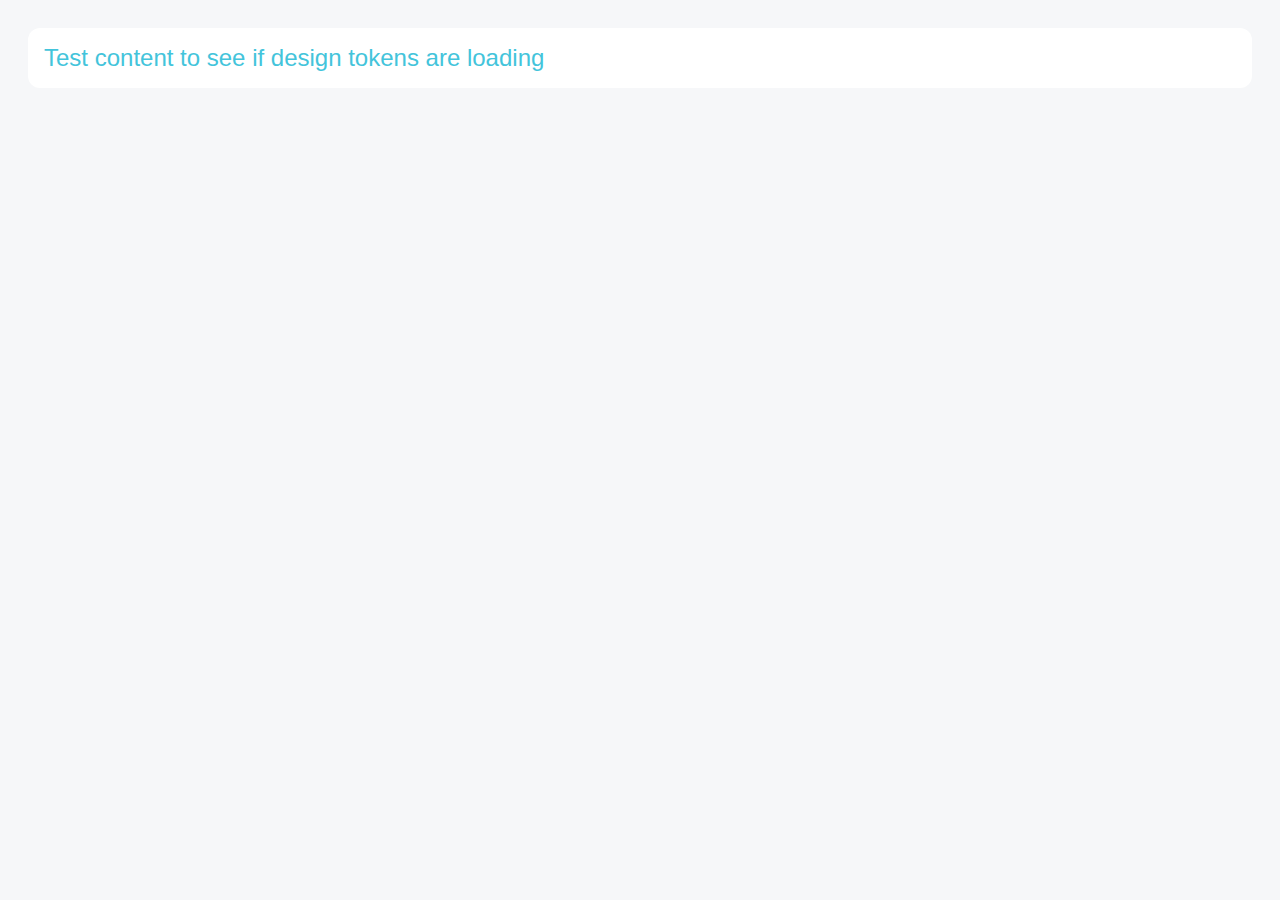
<file: test.html>
<!DOCTYPE html>
<html lang="en">
<head>
    <meta charset="UTF-8">
    <meta name="viewport" content="width=device-width, initial-scale=1.0">
    <title>Test</title>
    <link rel="stylesheet" href="design-system-tokens.css">
    <style>
        body {
            font-family: var(--font-family);
            color: var(--color-text-primary);
            background-color: var(--color-background);
            padding: 20px;
        }
        .test {
            font-size: var(--font-heading-large-size);
            color: var(--color-type-easy);
            background-color: var(--color-card-background);
            padding: var(--spacing-md);
            border-radius: var(--border-radius);
        }
    </style>
</head>
<body>
    <div class="test">Test content to see if design tokens are loading</div>
</body>
</html>
</file>
<file: design-system-tokens.css>
/* Design System Tokens with Josefin Sans font */
:root {
  /* Typography Scale - Base Font */
  --font-family: 'Josefin Sans', sans-serif;
  
  /* Heading Typography */
  /* Font Heading XXLarge */
  --font-heading-xxlarge-size: 2rem; /* 32px */
  --font-heading-xxlarge-line-height: 2.25rem; /* 36px */
  --font-heading-xxlarge-weight: 700; /* Bold */
  --font-heading-xxlarge-letter-spacing: -0.02em;
  
  /* Font Heading XLarge */
  --font-heading-xlarge-size: 1.75rem; /* 28px */
  --font-heading-xlarge-line-height: 2rem; /* 32px */
  --font-heading-xlarge-weight: 700; /* Bold */
  --font-heading-xlarge-letter-spacing: -0.02em;
  
  /* Font Heading Large */
  --font-heading-large-size: 1.5rem; /* 24px */
  --font-heading-large-line-height: 1.75rem; /* 28px */
  --font-heading-large-weight: 700; /* Bold */
  --font-heading-large-letter-spacing: -0.02em;
  
  /* Font Heading Medium */
  --font-heading-medium-size: 1.25rem; /* 20px */
  --font-heading-medium-line-height: 1.5rem; /* 24px */
  --font-heading-medium-weight: 700; /* Bold */
  --font-heading-medium-letter-spacing: -0.02em;
  
  /* Font Heading Small */
  --font-heading-small-size: 1rem; /* 16px */
  --font-heading-small-line-height: 1.25rem; /* 20px */
  --font-heading-small-weight: 500; /* Medium/Regular */
  --font-heading-small-letter-spacing: -0.02em;
  
  /* Font Heading XSmall */
  --font-heading-xsmall-size: 0.875rem; /* 14px */
  --font-heading-xsmall-line-height: 1.25rem; /* 20px */
  --font-heading-xsmall-weight: 500; /* Medium/Regular */
  --font-heading-xsmall-letter-spacing: -0.02em;
  
  /* Font Heading XXSmall */
  --font-heading-xxsmall-size: 0.75rem; /* 12px */
  --font-heading-xxsmall-line-height: 1rem; /* 16px */
  --font-heading-xxsmall-weight: 500; /* Medium/Regular */
  --font-heading-xxsmall-letter-spacing: -0.02em;
  
  /* Body Typography */
  /* Paragraph / Body - Large */
  --font-body-large-size: 1rem; /* 16px */
  --font-body-large-line-height: 1.5rem; /* 24px */
  --font-body-large-weight: 400; /* Regular */
  --font-body-large-letter-spacing: -0.006em;
  
  /* Paragraph / Body - Medium (Default) */
  --font-body-medium-size: 0.875rem; /* 14px */
  --font-body-medium-line-height: 1.25rem; /* 20px */
  --font-body-medium-weight: 400; /* Regular */
  --font-body-medium-letter-spacing: -0.003em;
  
  /* Paragraph / Body - Small */
  --font-body-small-size: 0.75rem; /* 12px */
  --font-body-small-line-height: 1rem; /* 16px */
  --font-body-small-weight: 400; /* Regular */
  --font-body-small-letter-spacing: 0;
  
  /* Paragraph / Body - Inline Code */
  --font-code-size: 0.875rem; /* 14px */
  --font-code-line-height: 1.25rem; /* 20px */
  --font-code-weight: 400; /* Regular */
  --font-code-letter-spacing: 0;
  --font-code-family: 'SFMono-Medium', 'SF Mono', 'Segoe UI Mono', 'Roboto Mono', monospace;
  
  /* Colors */
  --color-text: #1A0505;
  --color-text-primary: var(--color-text);
  --color-text-secondary: #969696;
  --color-text-subtle: #6B778C;
  --color-text-link: #0052CC;
  --color-text-inverse: #FFFFFF;
  
  /* Icon Colors */
  --color-icon-default: #1A0505;
  --color-icon-subtle: #969696;
  
  /* Surfaces */
  --surface-default: #FFFFFF;
  --surface-raised: #FFFFFF;
  --surface-sunken: #F7F7F7;
  --surface-input: var(--surface-default);
  
  /* Border Colors */
  --border-color-default: #E5E5E5;
  --border-color-focus: var(--color-text-link);
  --border-color-hover: #C1C7D0;
  
  /* Border Styles */
  --border-width-default: 1px;
  --border-style-default: solid;
  --border-default: var(--border-width-default) var(--border-style-default) var(--border-color-default);
  
  /* Background Colors */
  --color-background: #F6F7F9;
  --color-card-background: var(--surface-raised);
  
  /* Progress Colors */
  --color-progress-empty: #E5E5E5;
  --color-progress-filled: #72E4B0;
  --color-shadow: rgba(0, 0, 0, 0.05);
  
  /* Workout Type Colors */
  --color-type-strength: #DB8043;
  --color-type-easy: #43C4DB;
  --color-type-long: #8A43DB;
  --color-type-rest: #1A0505;
  --color-type-tempo: #43C4DB;
  --color-type-interval: #DB8043;
  --color-type-zone: #43C4DB;
  
  /* Spacing */
  --spacing-xxs: 4px;
  --spacing-xs: 8px;
  --spacing-sm: 12px;
  --spacing-md: 16px;
  --spacing-lg: 24px;
  --spacing-xl: 32px;
  --spacing-xxl: 48px;
  
  /* Border Radius Scale */
  --radius-xs: 4px;
  --radius-sm: 8px;
  --radius-md: 12px;
  --radius-lg: 16px;
  --radius-xl: 20px;
  
  /* Keep existing border radius for backward compatibility */
  --border-radius: var(--radius-md);

  /* Brand Colors */
  --color-brand-100: #F2F2FF;
  --color-brand-400: #6367EF;
  --color-brand-500: #1D23DC;
}
</file>
